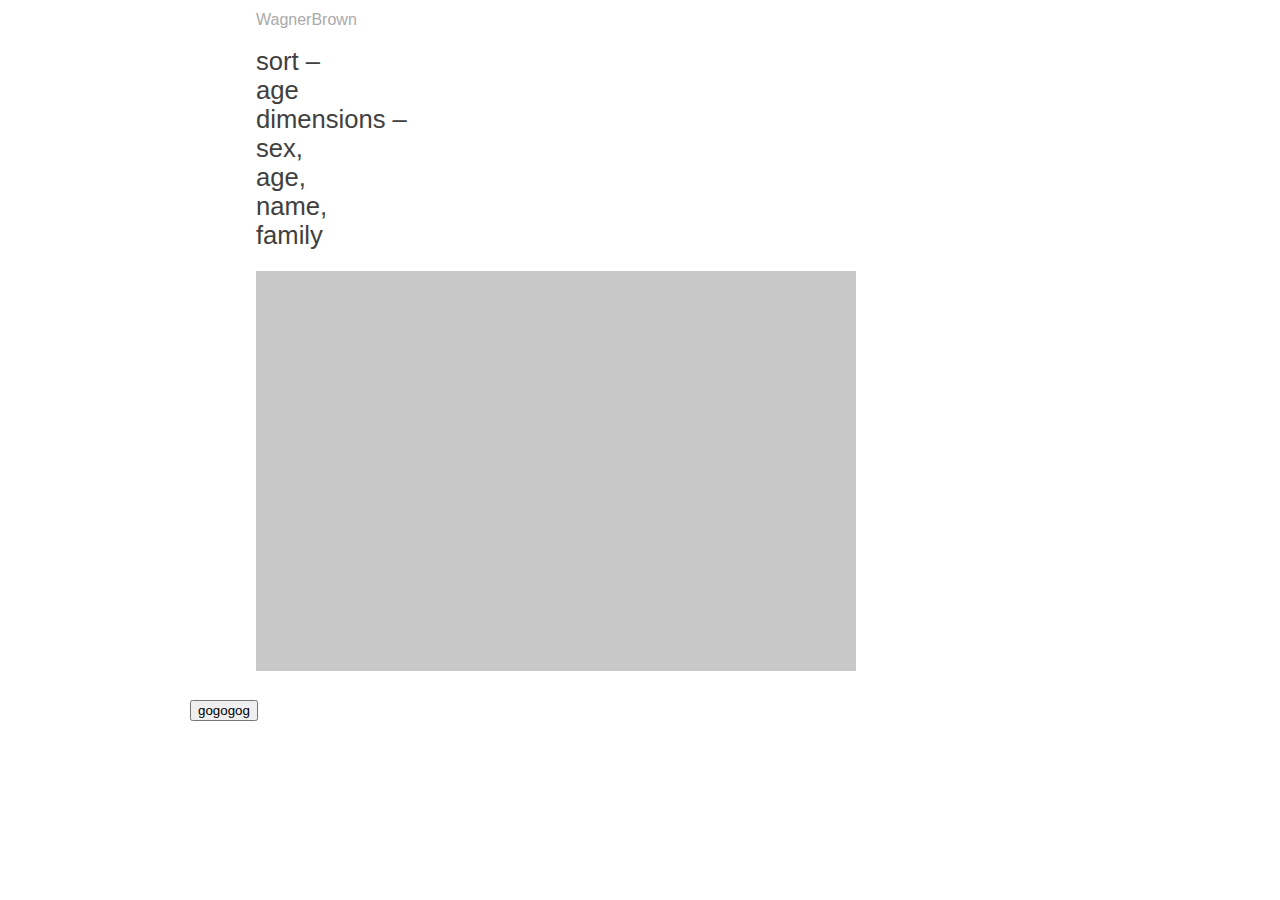
<file: p5_futher_exercise:js_HTML/index.html>
<!DOCTYPE html>
<html lang="">

<head>
  <meta charset="utf-8">
  <meta name="viewport" content="width=device-width, initial-scale=1.0">
  <title>p5 self</title>

  <link rel="stylesheet" href="style.css">
  <!-- <script src="../p5.js"></script> -->
  <!-- <script src="https://cdnjs.cloudflare.com/ajax/libs/d3/3.5.5/d3.js"></script> -->
  <script src="p5.js"></script>
  <script src="test.js"></script>

</head>

<body>
  <div class="container">
  <main class="wb">

    <h1>WagnerBrown</h1>
    <h2>sort – <br>age<br>
      dimensions – <br>sex,<br>age,<br>name,<br>family</h2>

  </main>
</div>
</body>

</html>
</file>
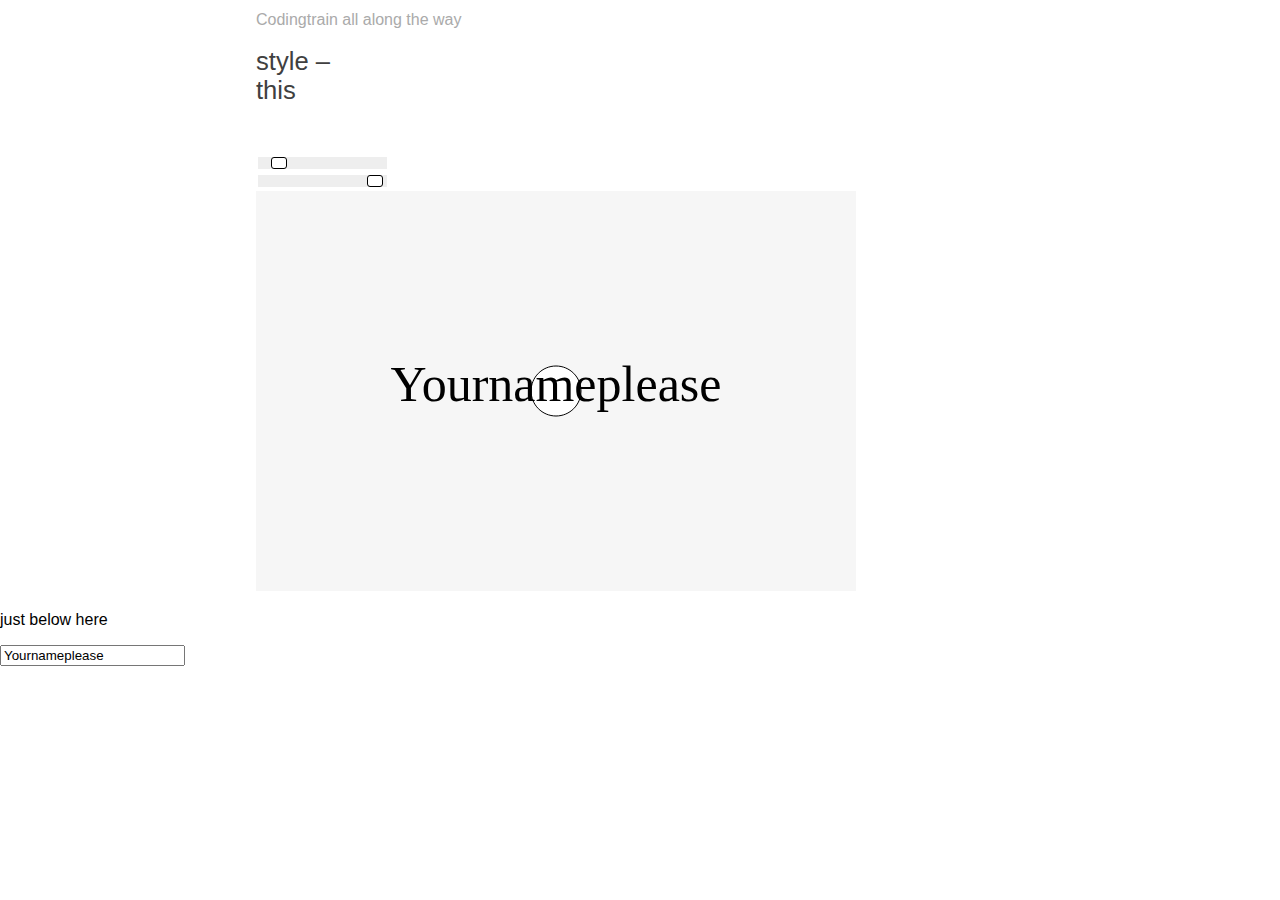
<file: p5_javascript_CSS_und_HTML/index.html>
<!DOCTYPE html>
<html lang="">

<head>
  <meta charset="utf-8">
  <meta name="viewport" content="width=device-width, initial-scale=1.0">
  <title>p5 self</title>

  <link rel="stylesheet" href="style.css">
  <!-- <script src="../p5.js"></script> -->
  <!-- <script src="https://cdnjs.cloudflare.com/ajax/libs/d3/3.5.5/d3.js"></script> -->
  <script src="p5.js"></script>
  <script src="sketch.js"></script>

</head>

<body>
  <div class="container">
  <main class="wb">

    <h1 id = "mam">Codingtrain all along the way</h1>
    <h2>style – <br>this<br><br>
    </h2>

    <div>
      <input type="range" min="3" max="399" value="50" class="slider" id="circlesize">
    </div>

    <div>
      <input type="range" min="1" max="255" value="246" class="slider" id="brightness">
    </div>

  </main>
</div>

</body>

</html>
</file>
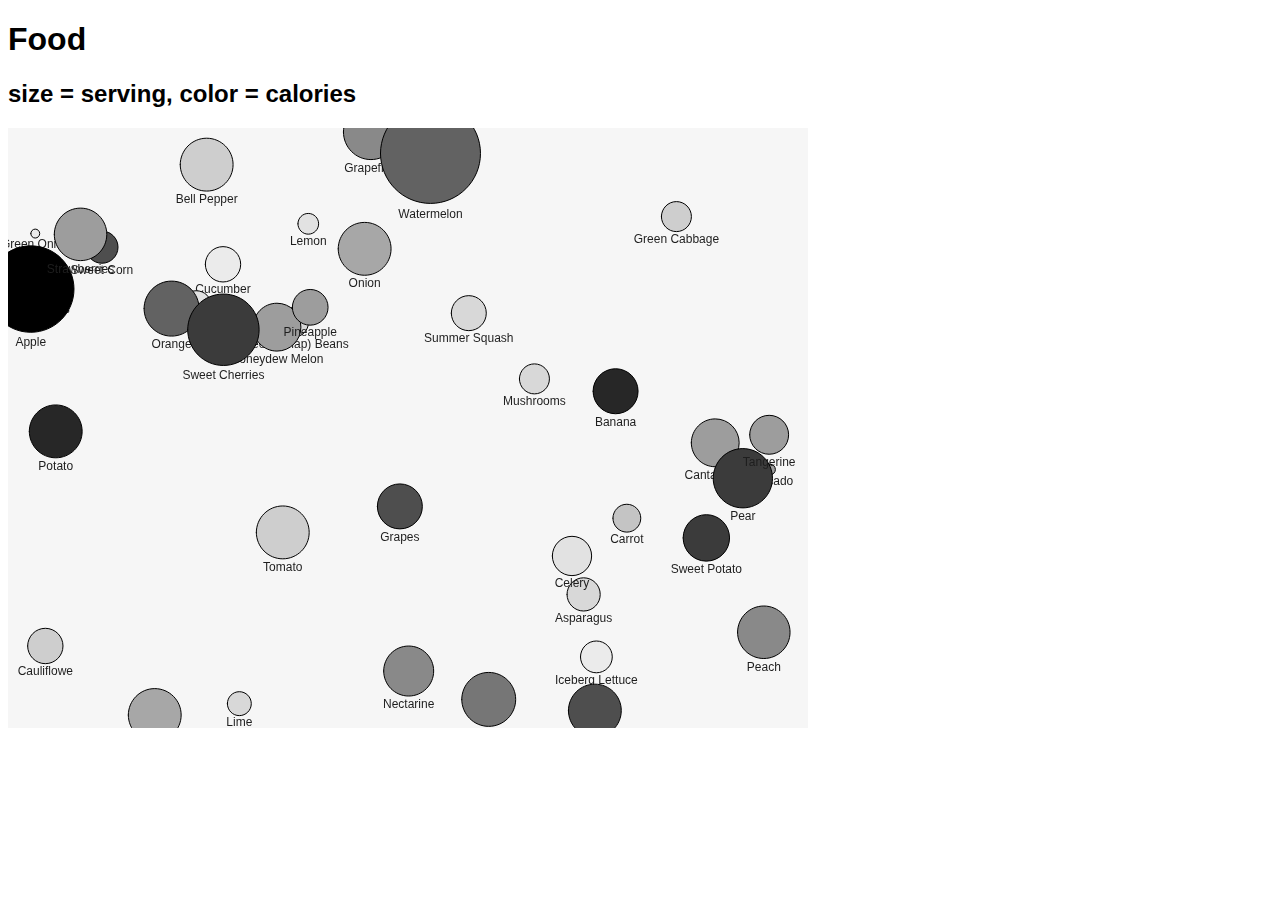
<file: 00_.html>
<!DOCTYPE html>
<html lang="">

<head>
  <meta charset="utf-8">
  <meta name="viewport" content="width=device-width, initial-scale=1.0">
  <title>p5.js example</title>
  <style>
    body {
      padding: 100;
      margin: 100;
      font-family: sans-serif;
    }
  </style>
  <script src="../p5.js"></script>
  <!-- <script src="../addons/p5.sound.min.js"></script> -->
  <script src="00_sketch_v2.js"></script>
</head>

<body>
  <main>
    <h1>Food</h1>
    <h2>size = serving, color = calories</h2>
  </main>
</body>

</html>
</file>
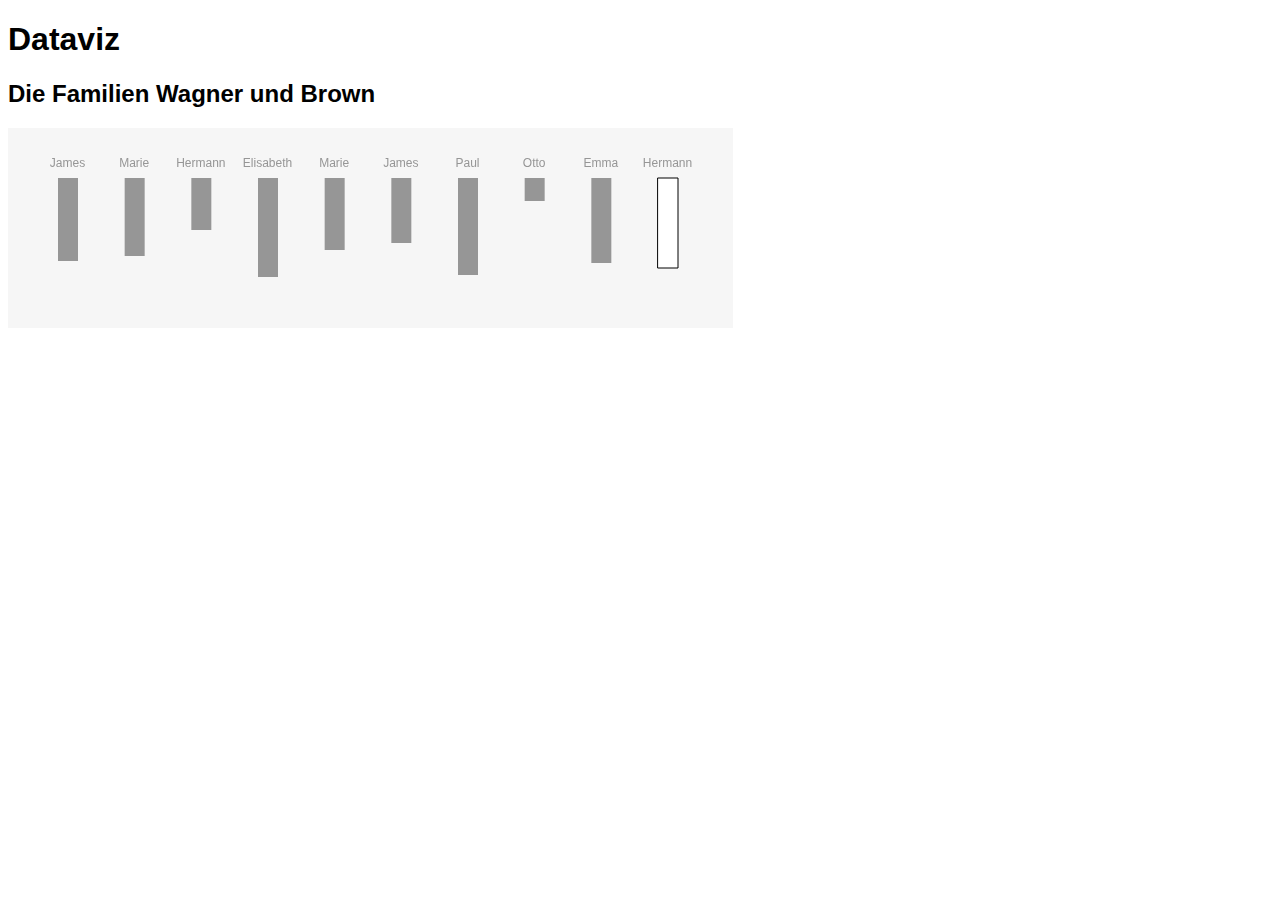
<file: 10_2_Barchart/00_Barchart.html>
<!DOCTYPE html>
<html lang="">

<head>
  <meta charset="utf-8">
  <meta name="viewport" content="width=device-width, initial-scale=1.0">
  <title>p5.js example</title>
  <style>
    body {
      padding: 100;
      margin: 100;
      font-family: sans-serif;
    }
  </style>
  <script src="../p5.js"></script>
  <!-- <script src="../addons/p5.sound.min.js"></script> -->
  <script src="10_2_JSON_Data_bars.js"></script>
</head>

<body>
  <main>
    <h1>Dataviz</h1>
    <h2>Die Familien Wagner und Brown</h2>
  </main>
</body>

</html>
</file>
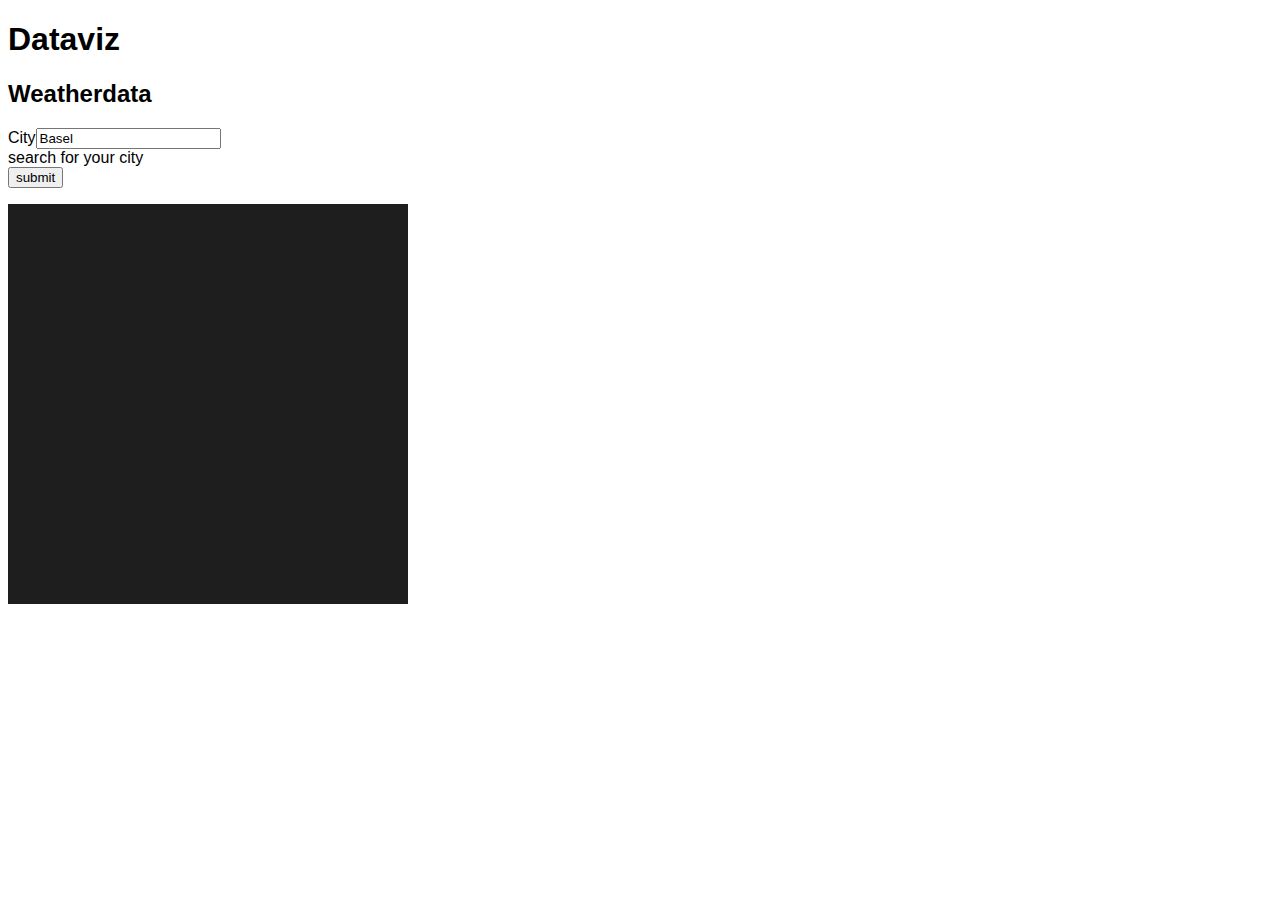
<file: 10_6/01_.html>
<!DOCTYPE html>
<html lang="">

<head>
  <meta charset="utf-8">
  <meta name="viewport" content="width=device-width, initial-scale=1.0">
  <title>p5.js example</title>
  <style>
    body {
      padding: 100;
      margin: 100;
      font-family: sans-serif;
    }
  </style>
  <script src="../p5.js"></script>
  <!-- <script src="../addons/p5.sound.min.js"></script> -->
  <script src="10_6_API.js"></script>
</head>

<body>
  <main>
    
    <h1>Dataviz</h1>
    <h2>Weatherdata</h2>
    <p>City<input id ="city" value="Basel">
      <br>search for your city</input><br>
      <button id="submit">submit</button>
    </p>

  </main>
</body>

</html>
</file>
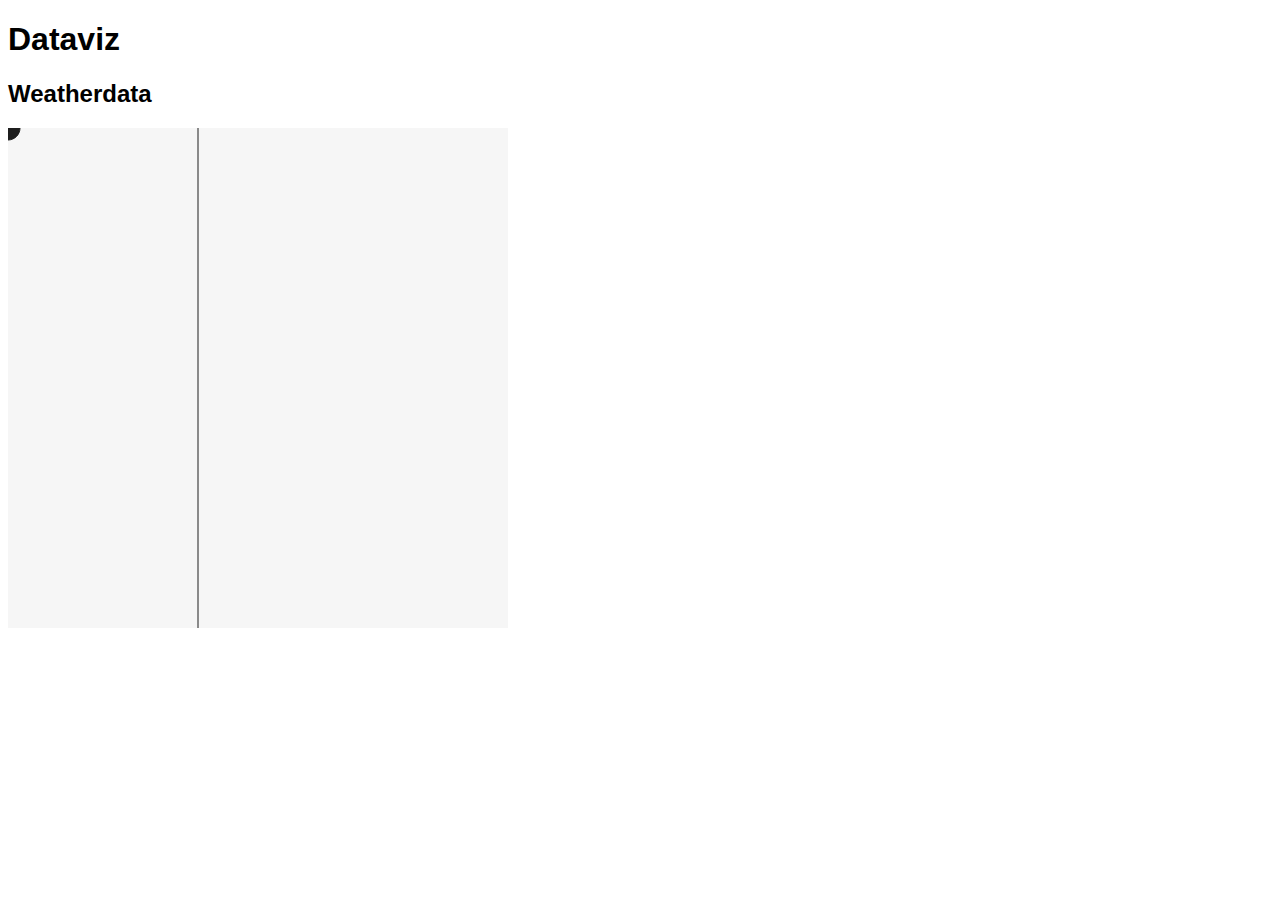
<file: 10_7/02_.html>
<!DOCTYPE html>
<html lang="">

<head>
  <meta charset="utf-8">
  <meta name="viewport" content="width=device-width, initial-scale=1.0">
  <title>p5.js example</title>
  <style>
    body {
      padding: 100;
      margin: 100;
      font-family: sans-serif;
    }
  </style>
  <script src="../p5.js"></script>
  <!-- <script src="../addons/p5.sound.min.js"></script> -->
  <script src="10_7_API.js"></script>
</head>

<body>
  <main>

    <h1>Dataviz</h1>
    <h2>Weatherdata</h2>


  </main>
</body>

</html>
</file>
<file: p5_futher_exercise:js_HTML/style.css>
.container {
  display: grid;
  grid-template-columns: 1fr 3fr 1fr;
  grid-template-rows: auto;
  grid-template-areas:
    ". main . ";
  }

  .wb {
  grid-area: main;
  color: #FF00FF;
  }


body {
  font-family: "Ucity", Arial, sans-serif;
  margin: auto;
  width: 100%;
  align: center;
}

h1 {
  font-size: 1em; /* 30px/16=1.875em */
  font-weight: 350;
  letter-spacing: 0.5;
  color: #AAA;
  margin-bottom: 18px;
}

h2 {
  margin-top: 12px;
  font-size: 1.6em; /* 30px/16=1.875em */
  color: #404040;
  font-weight: 400;
}
</file>
<file: p5_javascript_CSS_und_HTML/style.css>
.container {
  box-sizing: border-box;
  display: grid;
  grid-template-columns: 1fr 3fr 1fr;
  grid-template-rows: auto;
  grid-template-areas:
    ". main . ";
  }

  .wb {
  grid-area: main;
  color: #FF00FF;
  }



input[type=range]{
  -webkit-appearance: none;
  background: #EEE;
}
input[type=range]::-webkit-slider-thumb {
  -webkit-appearance: none;
  border: 1px solid #000000;
  height: 12px;
  width: 16px;
  border-radius: 3px;
  background: #ffffff;
}

body {
  font-family: "Ucity", Arial, sans-serif;
  margin: auto;
  width: 100%;
  align: center;
}

h1 {
  font-size: 1em; /* 30px/16=1.875em */
  font-weight: 350;
  letter-spacing: 0.5;
  color: #AAA;
  margin-bottom: 18px;
}

h2 {
  margin-top: 12px;
  font-size: 1.6em; /* 30px/16=1.875em */
  color: #404040;
  font-weight: 400;
}
</file>
